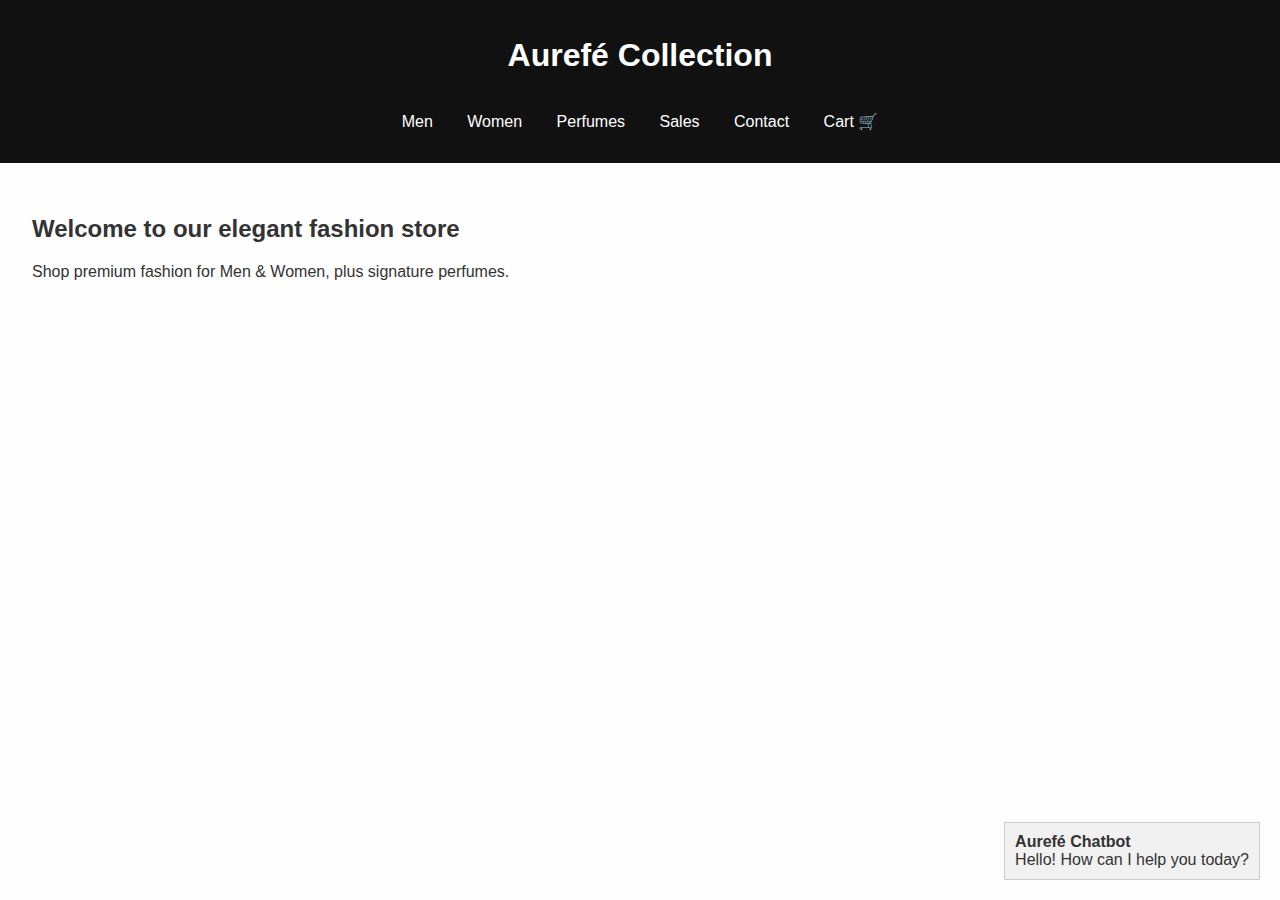
<file: index.html>
<!DOCTYPE html>
<html lang="en">
<head>
  <meta charset="UTF-8">
  <title>Aurefé Collection</title>
  <link rel="stylesheet" href="style.css">
</head>
<body>
<header>
  <h1>Aurefé Collection</h1>
  <nav>
    <a href="men.html">Men</a>
    <a href="women.html">Women</a>
    <a href="perfumes.html">Perfumes</a>
    <a href="sales.html">Sales</a>
    <a href="contact.html">Contact</a>
    <a href="cart.html">Cart 🛒</a>
  </nav>
</header>
<div class="container">
  <h2>Welcome to our elegant fashion store</h2>
  <p>Shop premium fashion for Men & Women, plus signature perfumes.</p>
</div>
<div id="chatbot"></div>
<script src="chatbot.js"></script>
</body>
</html>
</file>
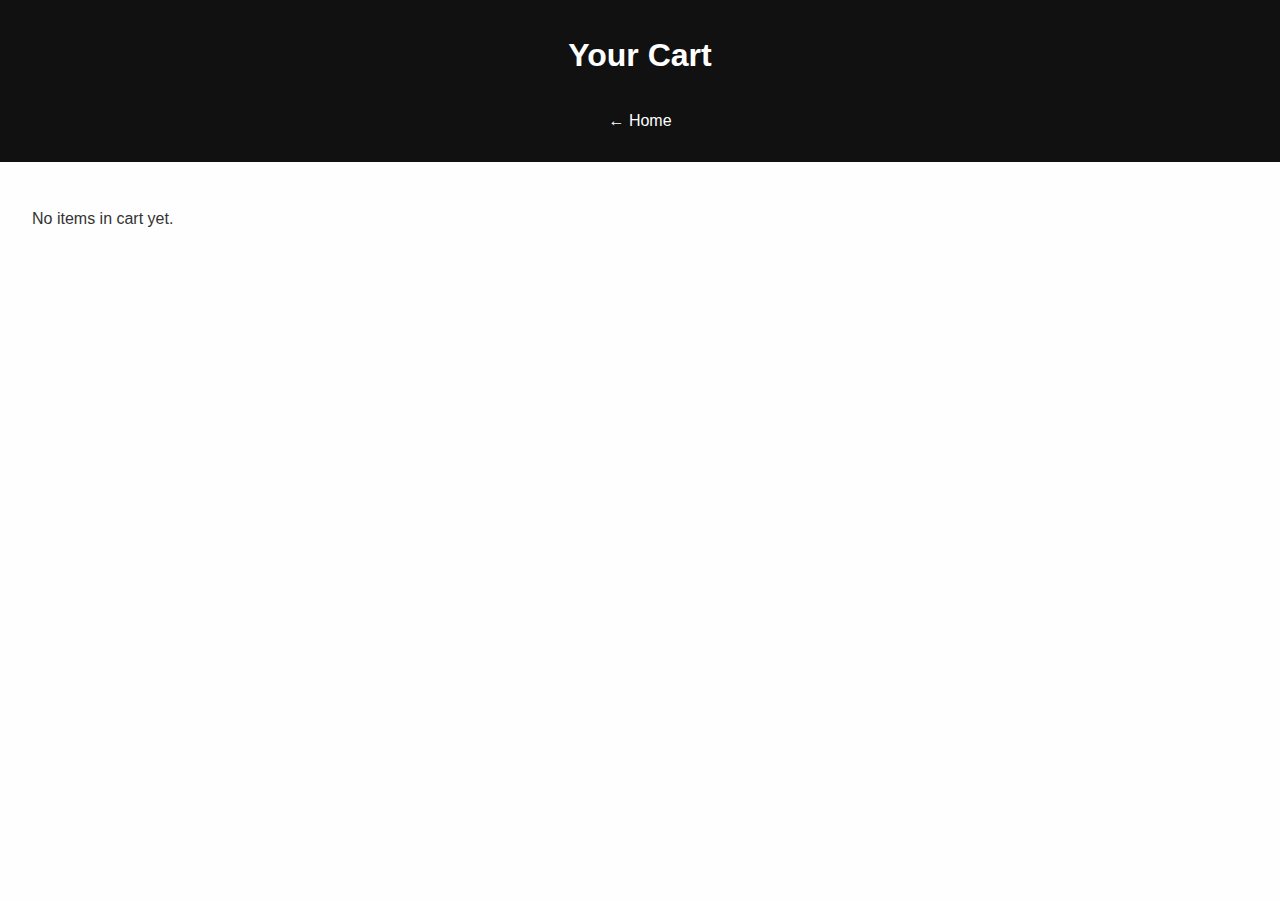
<file: cart.html>
<!DOCTYPE html>
<html>
<head><title>Cart</title><link rel="stylesheet" href="style.css"></head>
<body>
<header><h1>Your Cart</h1><nav><a href="index.html">← Home</a></nav></header>
<div class="container">
  <p>No items in cart yet.</p>
</div>
</body>
</html>
</file>
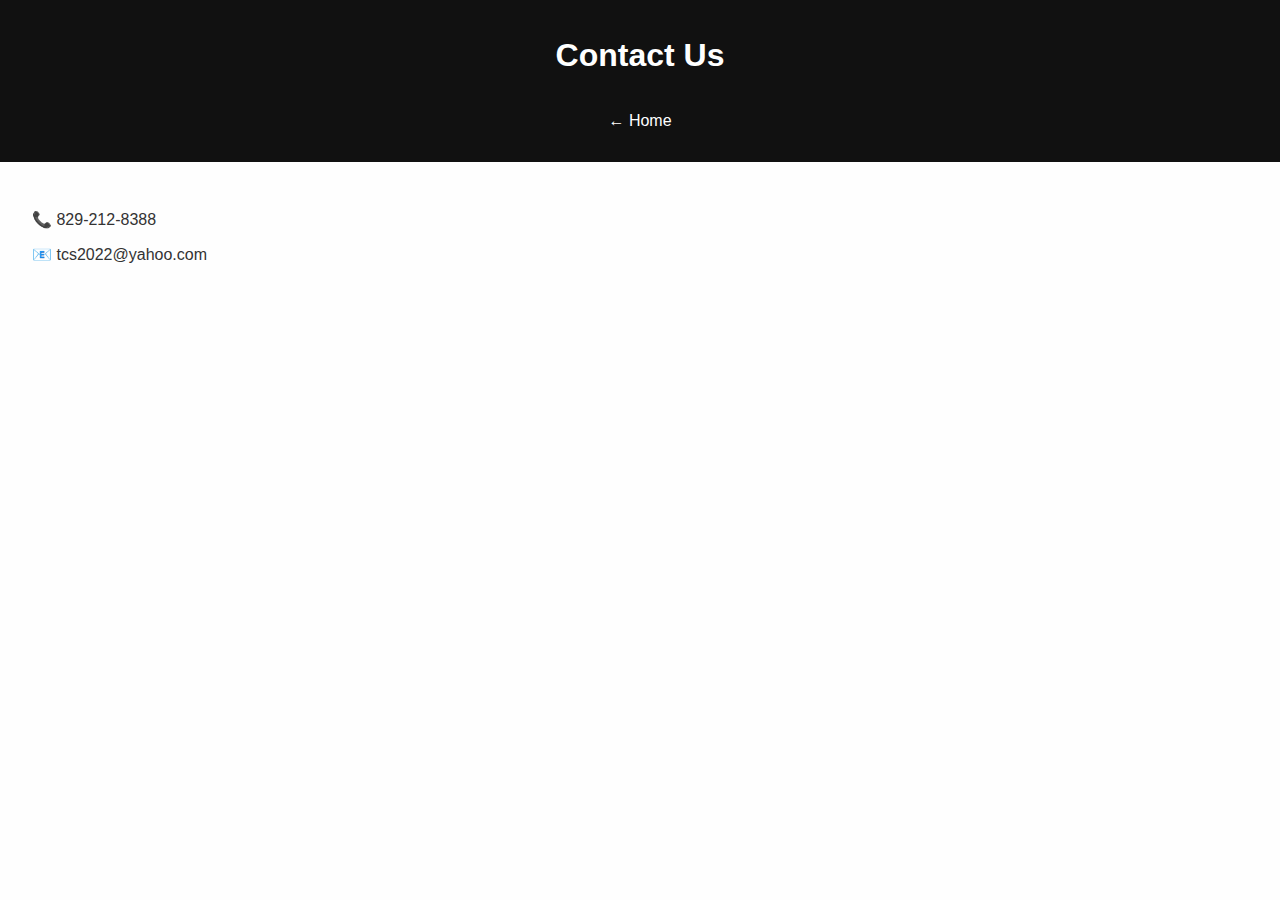
<file: contact.html>
<!DOCTYPE html>
<html>
<head><title>Contact</title><link rel="stylesheet" href="style.css"></head>
<body>
<header><h1>Contact Us</h1><nav><a href="index.html">← Home</a></nav></header>
<div class="container">
  <p>📞 829-212-8388</p>
  <p>📧 tcs2022@yahoo.com</p>
</div>
</body>
</html>
</file>
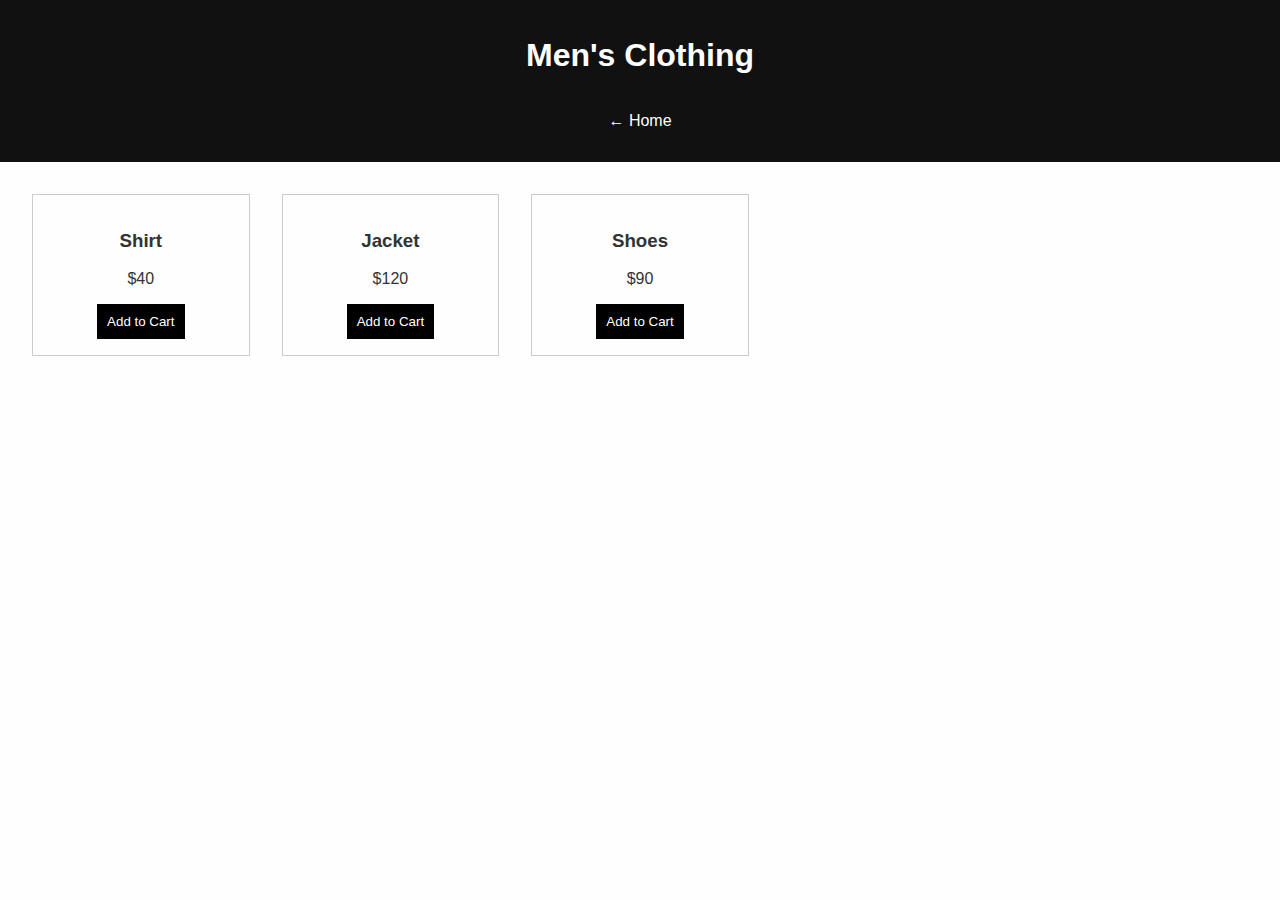
<file: men.html>
<!DOCTYPE html>
<html>
<head><title>Men's Collection</title><link rel="stylesheet" href="style.css"></head>
<body>
<header><h1>Men's Clothing</h1><nav><a href="index.html">← Home</a></nav></header>
<div class="container">
  <div class="product-grid">
    <div class="product"><h3>Shirt</h3><p>$40</p><button>Add to Cart</button></div>
    <div class="product"><h3>Jacket</h3><p>$120</p><button>Add to Cart</button></div>
    <div class="product"><h3>Shoes</h3><p>$90</p><button>Add to Cart</button></div>
  </div>
</div>
</body>
</html>
</file>
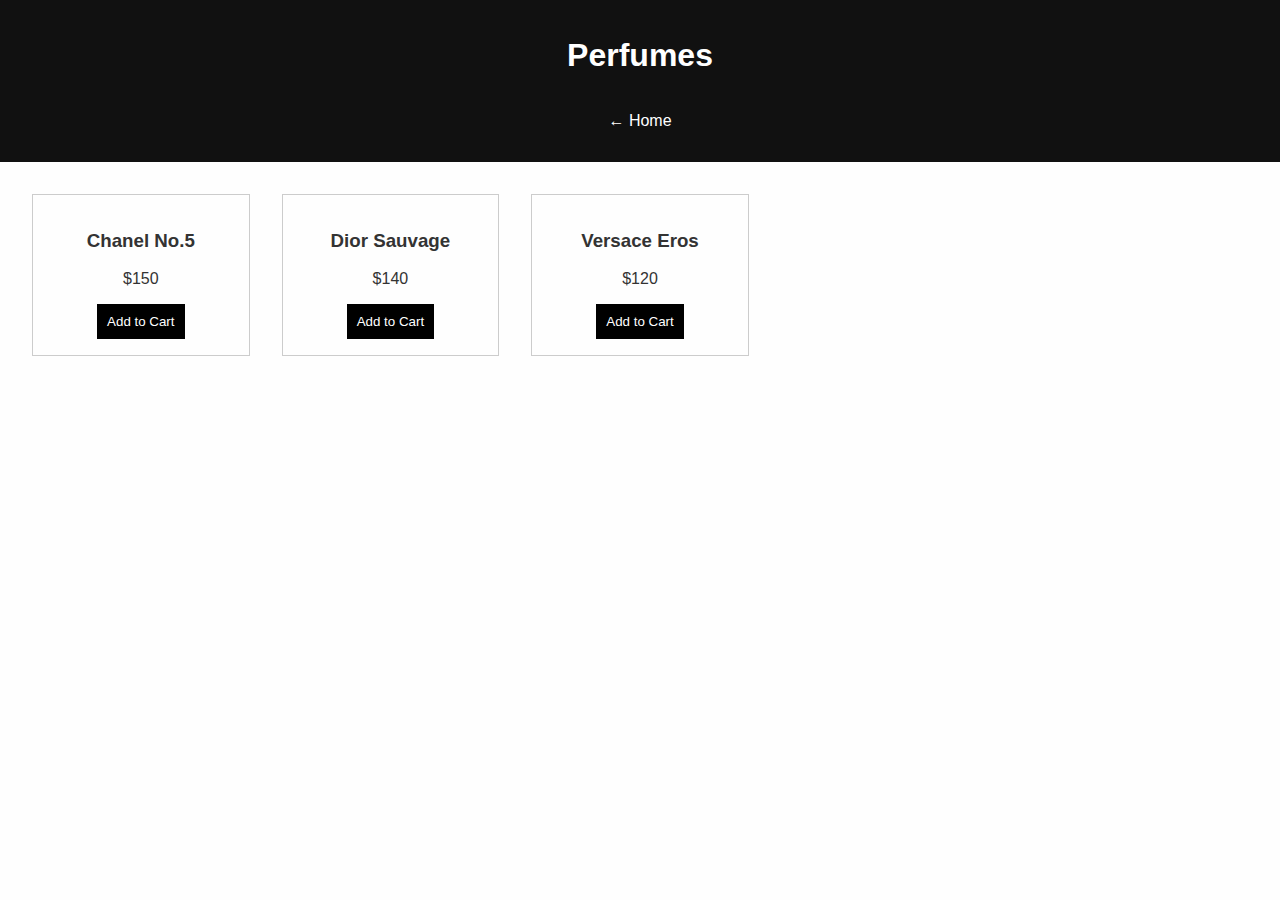
<file: perfumes.html>
<!DOCTYPE html>
<html>
<head><title>Perfumes</title><link rel="stylesheet" href="style.css"></head>
<body>
<header><h1>Perfumes</h1><nav><a href="index.html">← Home</a></nav></header>
<div class="container">
  <div class="product-grid">
    <div class="product"><h3>Chanel No.5</h3><p>$150</p><button>Add to Cart</button></div>
    <div class="product"><h3>Dior Sauvage</h3><p>$140</p><button>Add to Cart</button></div>
    <div class="product"><h3>Versace Eros</h3><p>$120</p><button>Add to Cart</button></div>
  </div>
</div>
</body>
</html>
</file>
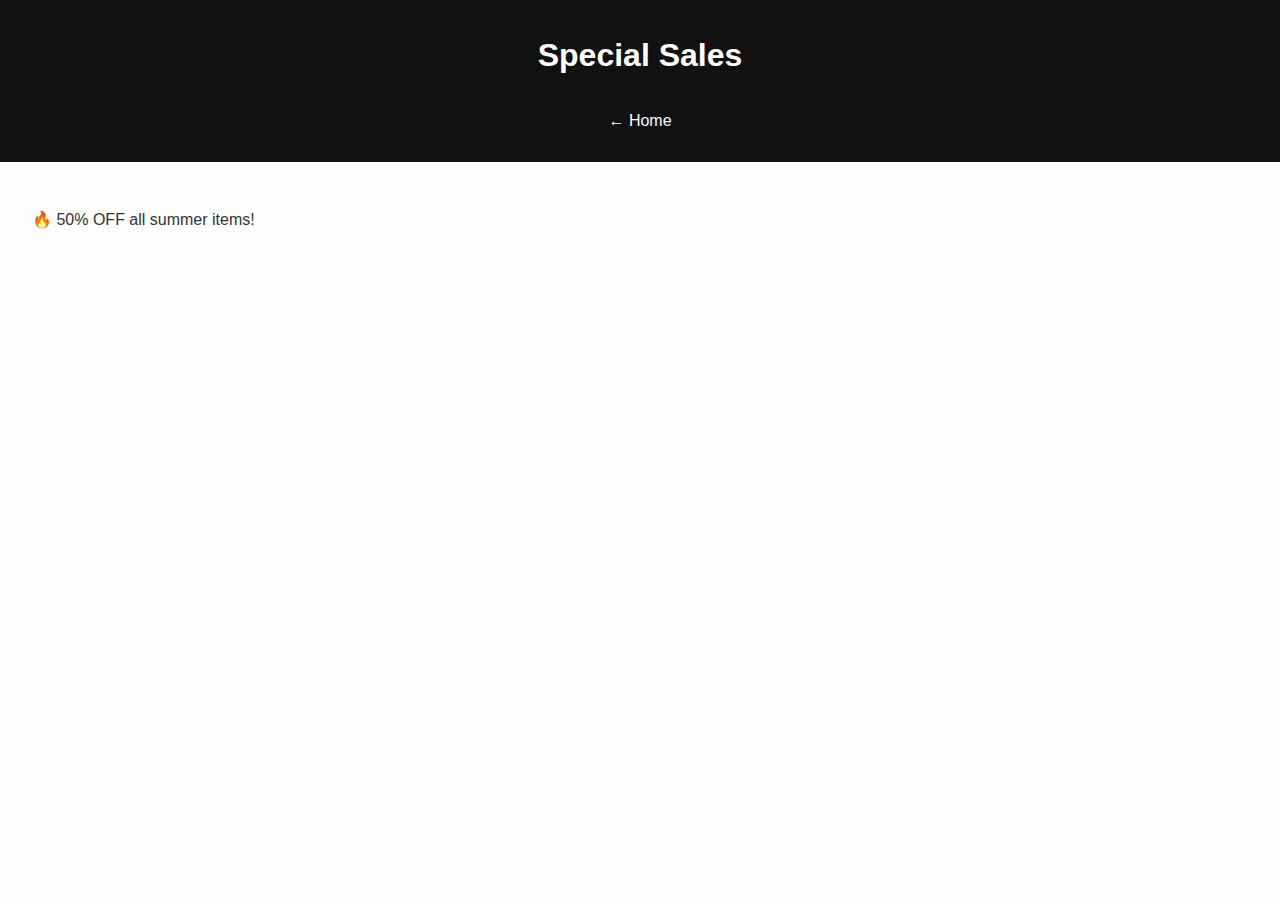
<file: sales.html>
<!DOCTYPE html>
<html>
<head><title>Sales</title><link rel="stylesheet" href="style.css"></head>
<body>
<header><h1>Special Sales</h1><nav><a href="index.html">← Home</a></nav></header>
<div class="container"><p>🔥 50% OFF all summer items!</p></div>
</body>
</html>
</file>
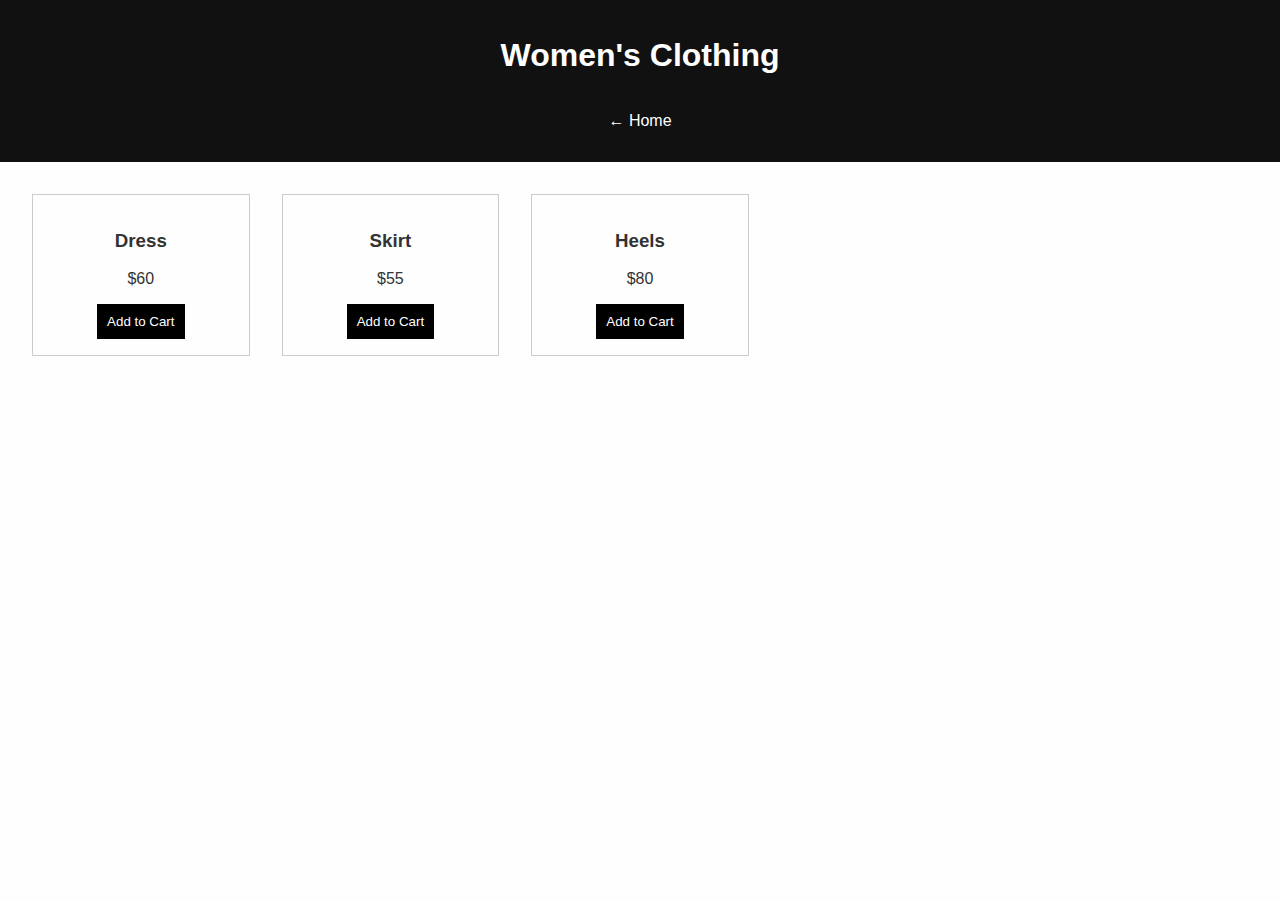
<file: women.html>
<!DOCTYPE html>
<html>
<head><title>Women's Collection</title><link rel="stylesheet" href="style.css"></head>
<body>
<header><h1>Women's Clothing</h1><nav><a href="index.html">← Home</a></nav></header>
<div class="container">
  <div class="product-grid">
    <div class="product"><h3>Dress</h3><p>$60</p><button>Add to Cart</button></div>
    <div class="product"><h3>Skirt</h3><p>$55</p><button>Add to Cart</button></div>
    <div class="product"><h3>Heels</h3><p>$80</p><button>Add to Cart</button></div>
  </div>
</div>
</body>
</html>
</file>
<file: style.css>
body {
  font-family: 'Segoe UI', sans-serif;
  margin: 0;
  padding: 0;
  background-color: #fefefe;
  color: #333;
}
header, nav {
  background-color: #111;
  color: white;
  padding: 1em;
  text-align: center;
}
nav a {
  color: white;
  text-decoration: none;
  margin: 0 15px;
}
.container {
  padding: 2em;
}
.product-grid {
  display: grid;
  grid-template-columns: repeat(auto-fill, minmax(200px, 1fr));
  gap: 2em;
}
.product {
  border: 1px solid #ccc;
  padding: 1em;
  text-align: center;
}
button {
  background-color: #000;
  color: white;
  border: none;
  padding: 10px;
  cursor: pointer;
}
</file>
